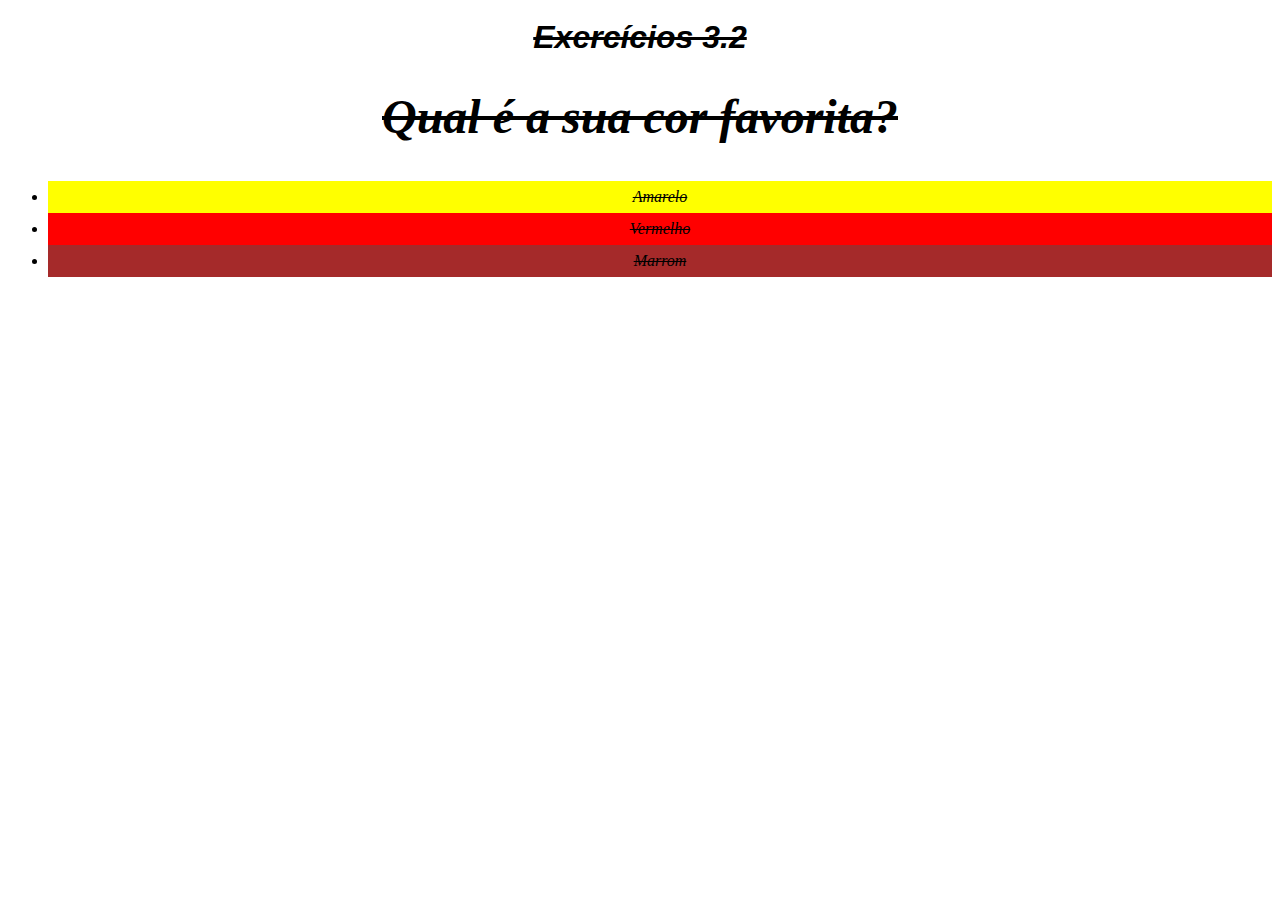
<file: fundamentos/bloco-03-introducao-a-html-e-css/dia-02-html-e-css-primeiros-passos-em-css/index.html>
<!DOCTYPE html>
<html lang="pt-br">
  <head>
    <meta charset="UTF-8">
    <title>HTML</title>
    <link rel="stylesheet" tipe="text/css" href="style.css">
  </head>
  <body>
    <h1>Exercícios 3.2</h1>
    <p>Qual é a sua cor favorita?</p>
    <ul>
      <li id="y">Amarelo</li>
      <li id="r">Vermelho</li>
      <li id="b">Marrom</li>
    </ul>
  </body>
</html>
</file>
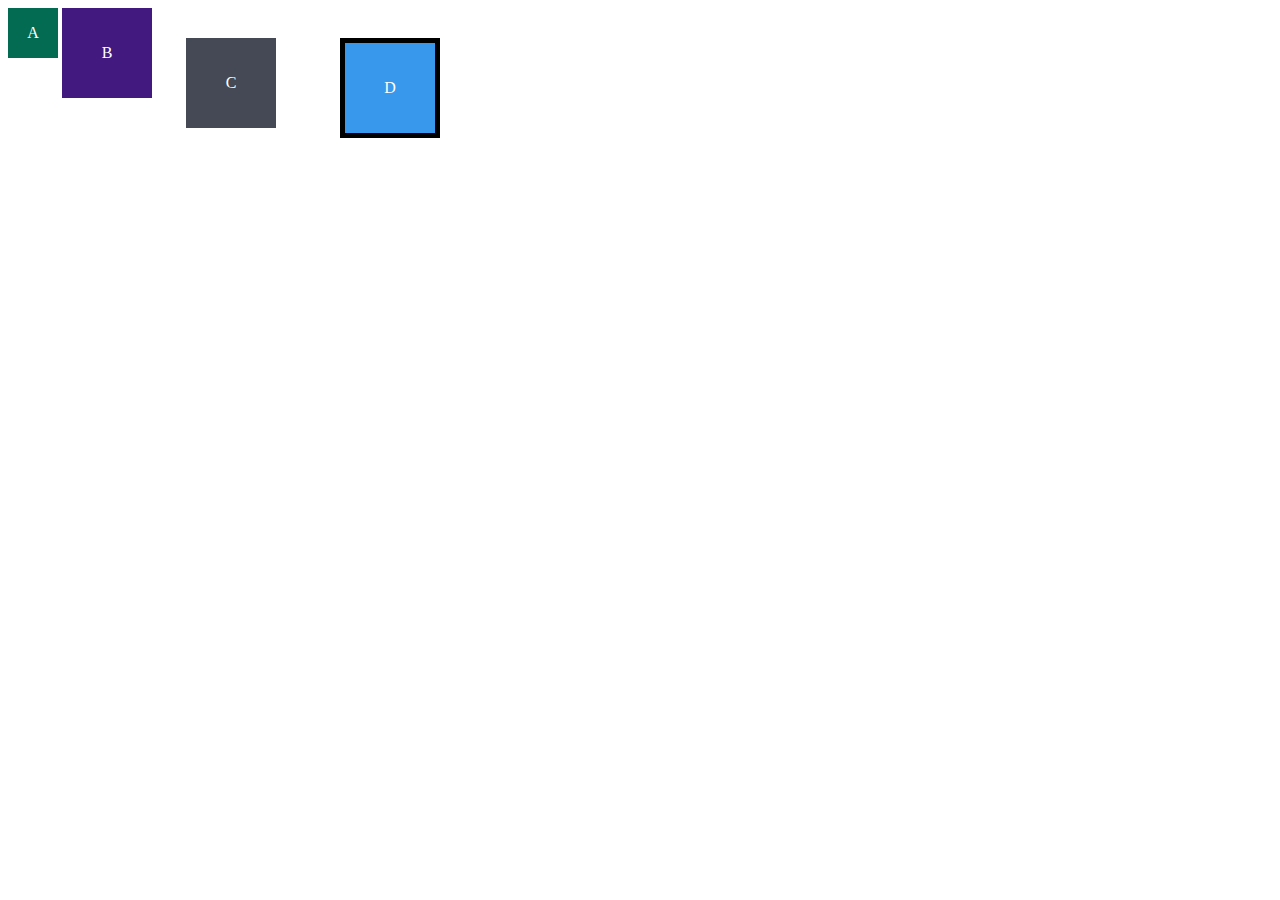
<file: fundamentos/bloco-03-introducao-a-html-e-css/dia-03-html-e-css-seletores-e-posicionamento/index.html>
<!DOCTYPE html>
<html lang="en">
<head>
  <meta charset="UTF-8">
  <meta name="viewport" content="width=device-width, initial-scale=1.0">
  <title>Exercício de Fixação: box model</title>
  <link rel="stylesheet" href="style.css">
</head>
<body>
  <div class="caixa width-and-height" style="background: #036b52">A</div>
  <div class="caixa width-and-height padding" style="background: #41197f;">B</div>
  <div class="caixa width-and-height padding margin" style="background: #444955">C</div>
  <div class="caixa width-and-height padding margin border" style="background: #3898EC">D</div>
</body>
</html>
</file>
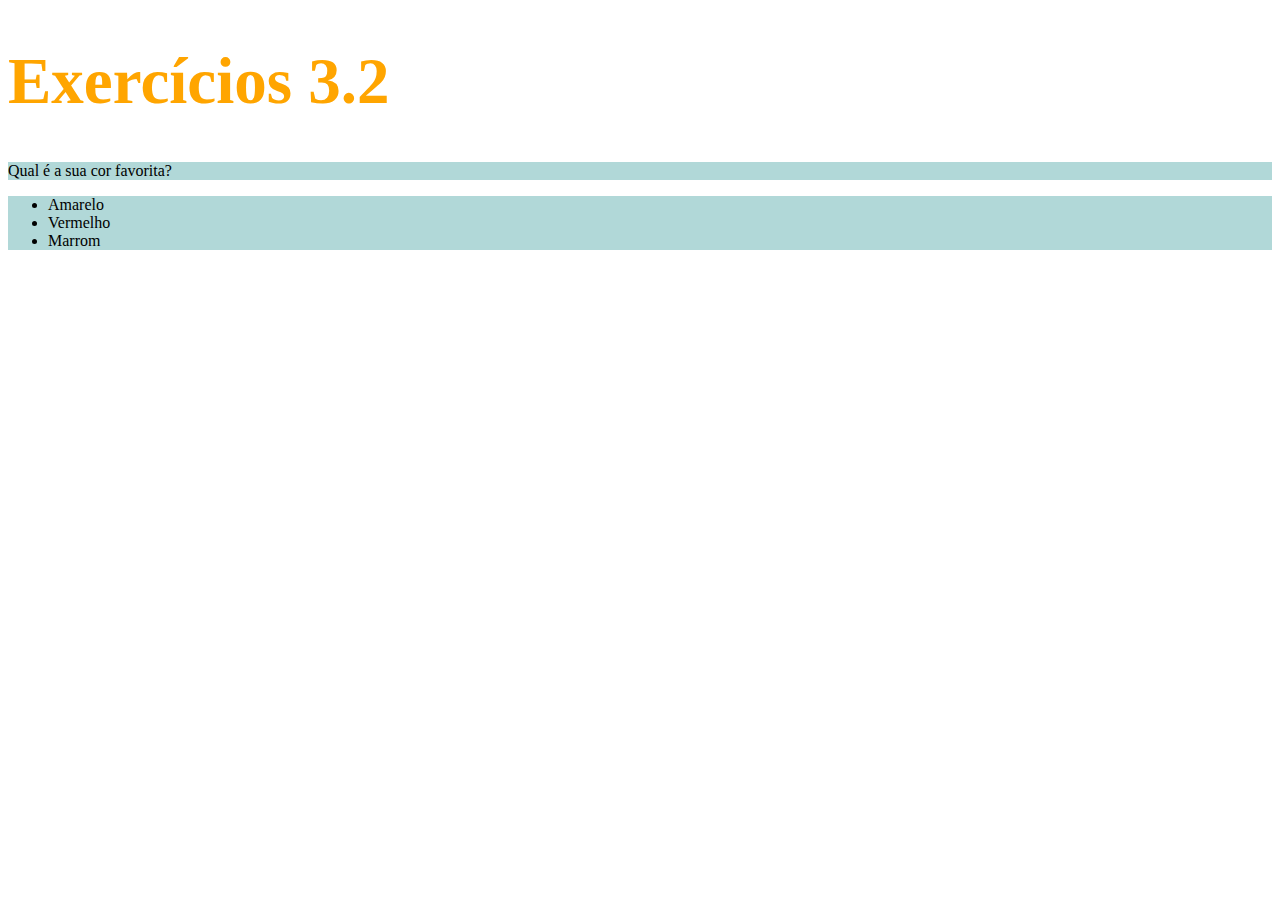
<file: fundamentos/bloco-03-introducao-a-html-e-css/dia-02-html-e-css-primeiros-passos-em-css/index1.html>
<!DOCTYPE html>
<html lang="pt-br">
  <head>
    <meta charset="UTF-8">
    <title>HTML</title>
    <style>
        h1 {
            font-size: 65px;
            color: orange;
        }
        ul {
            background-color: rgb(207, 206, 206);
        }
        .bg-green {
            background-color: rgb(177, 216, 216);
        }
    </style>
  </head>
  <body>
    <h1>Exercícios 3.2</h1>
    <p class="bg-green">Qual é a sua cor favorita?</p>
    <ul class="bg-green">
      <li>Amarelo</li>
      <li>Vermelho</li>
      <li>Marrom</li>
    </ul>
  </body>
</html>
</file>
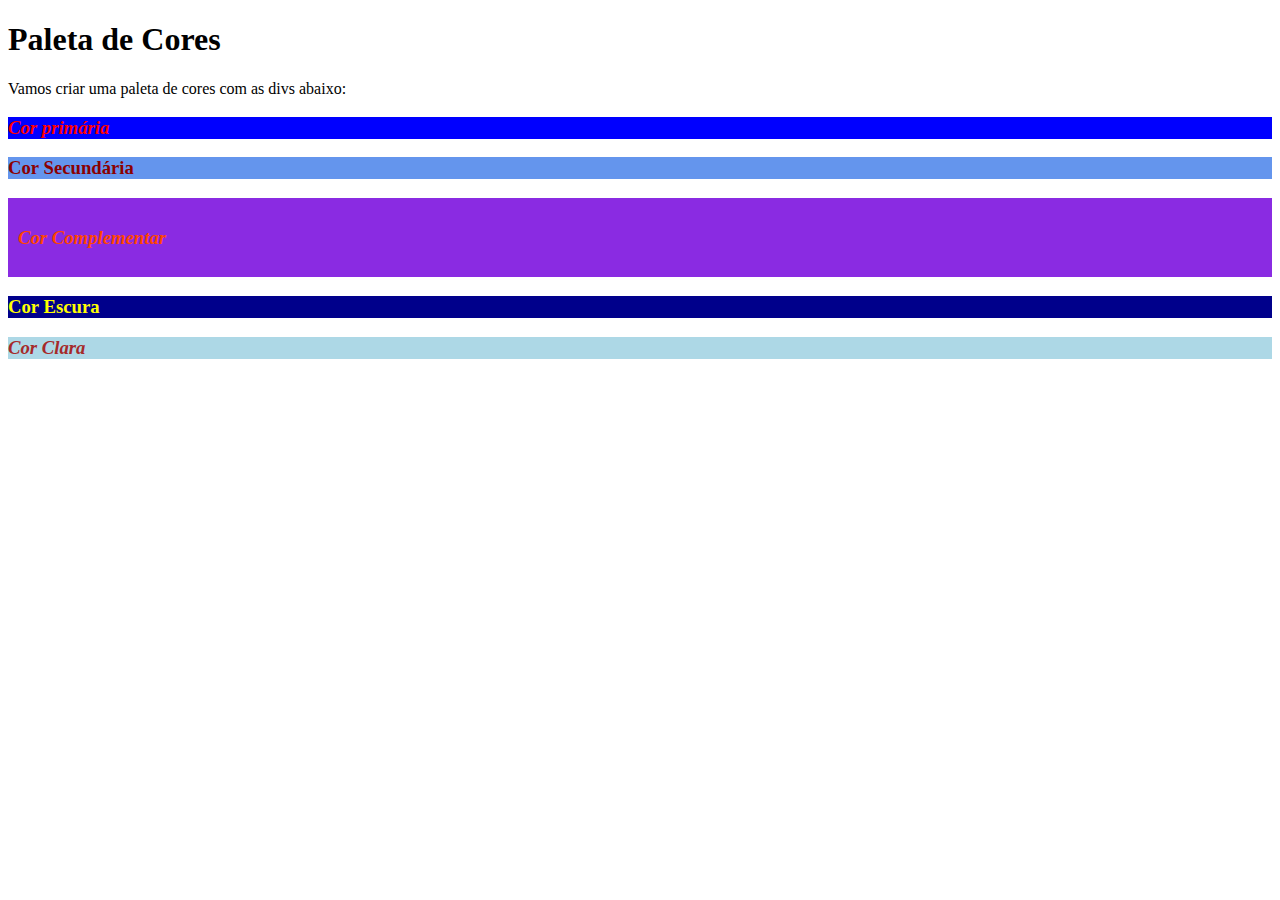
<file: fundamentos/bloco-03-introducao-a-html-e-css/dia-03-html-e-css-seletores-e-posicionamento/quatro.html>
<!DOCTYPE html>
<html lang="pt-br">
    <head>
        <meta charset="UTF-8">
        <title>Pseudoclasses</title>
        <link rel="stylesheet" href="styleQuatro.css">
    </head>
    <body>
        <h1>Paleta de Cores</h1>
        <p>Vamos criar uma paleta de cores com as divs abaixo:</p>
        <div>
            <h3>Cor primária</h3>
        </div>
        <div>
            <h3>Cor Secundária</h3>
        </div>
        <div>
            <h3>Cor Complementar</h3>
        </div>
        <div>
            <h3>Cor Escura</h3>
        </div>
        <div>
            <h3>Cor Clara</h3>
        </div>
    
    </body>

</html>
</file>
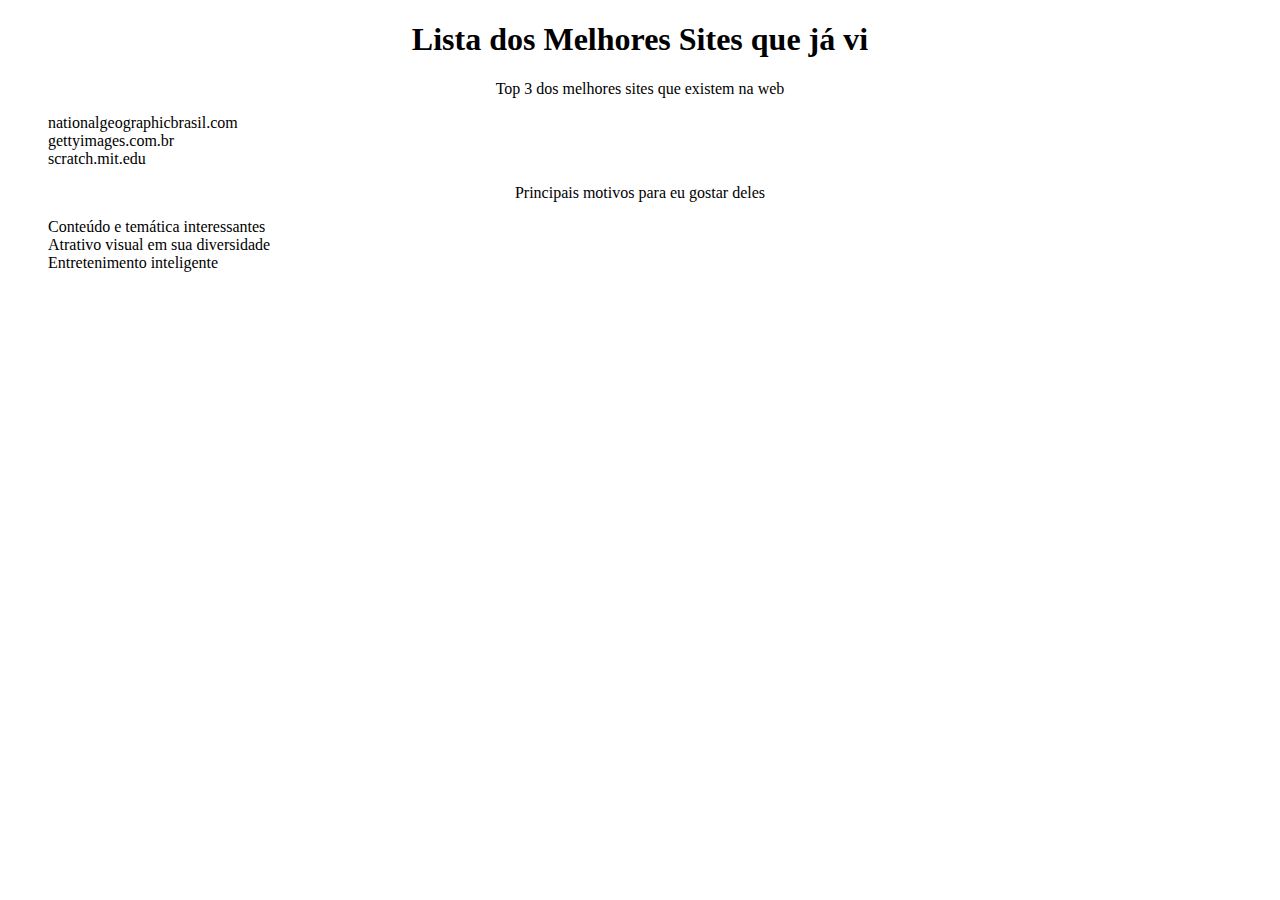
<file: fundamentos/bloco-03-introducao-a-html-e-css/dia-03-html-e-css-seletores-e-posicionamento/tres.html>
<!DOCTYPE html>
<html lang="pt-br">
  <head>
    <meta charset="UTF-8">
    <title>Agrupando Seletores</title>
    <link rel="stylesheet" href="styleTres.css">
  </head>
  <body>
    <h1>Lista dos Melhores Sites que já vi</h1>
    <p>Top 3 dos melhores sites que existem na web</p>
    <ol>
        <li>nationalgeographicbrasil.com</li>
        <li>gettyimages.com.br</li>
        <li>scratch.mit.edu</li>
    </ol>
    <p>Principais motivos para eu gostar deles</p>
    <ul>
      <li>Conteúdo e temática interessantes</li>
      <li>Atrativo visual em sua diversidade</li>
      <li>Entretenimento inteligente</li>
    </ul>
  </body>

</html>
</file>
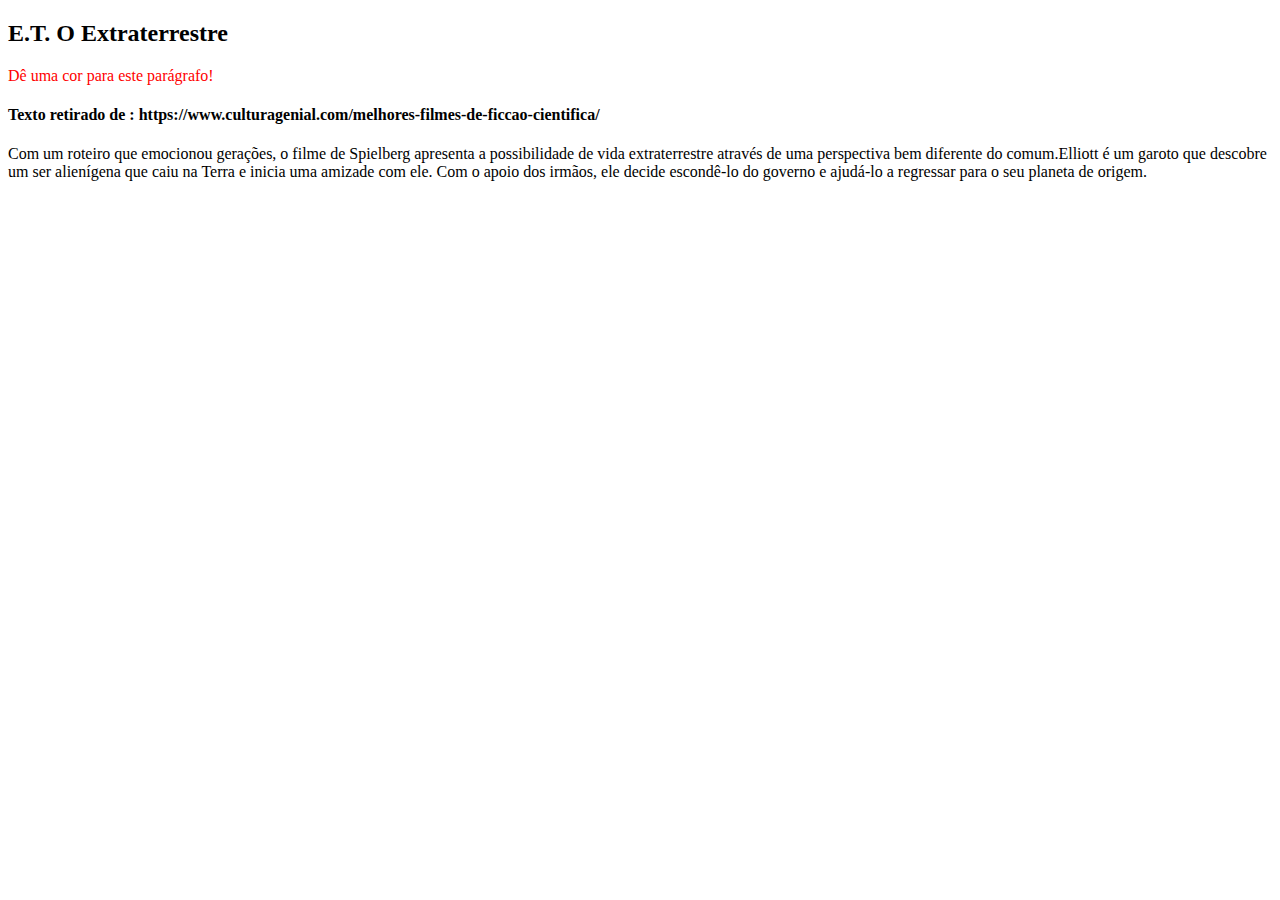
<file: fundamentos/bloco-5-javascript-dom-eventos-e-web-storage/dia-1-javascript-dom-e-seletores/lesson1.html>
<!DOCTYPE html>
<html>
  <body>
    <header>
      <h2 id="page-title">Título</h2>
      <p id="paragraph">Dê uma cor para este parágrafo!</p>
      <h4 id="subtitle">Subtítulo</h4>
      <p id="second-paragraph">Segundo parágrafo!</p>
    </header>
    <script src="lesson1.js"></script>
  </body>
</html>
</file>
<file: fundamentos/bloco-03-introducao-a-html-e-css/dia-02-html-e-css-primeiros-passos-em-css/style.css>
h1 {
    font-family: sans-serif;
}
p {
    font-weight: 600;
    font-size: 3em;
}
body {
    font-size: 16px;
    font-style: oblique;
    line-height: 2em;
    text-align: center;
    text-decoration:line-through;
}
#y {
    background-color: yellow;
}
#r {
    background-color: red;
}
#b {
    background-color: brown;
}
</file>
<file: fundamentos/bloco-03-introducao-a-html-e-css/dia-03-html-e-css-seletores-e-posicionamento/style.css>
.caixa {
    color: white;
    display: inline-block;
    line-height: 50px;
    text-align: center;
    vertical-align: top;
  }
  
  .width-and-height {
    height: 50px;
    width: 50px;
  }
  
  /* insira na classe abaixo um padding de 20px para aplicá-lo aos itens B, C e D */
  .padding {
    padding: 20px;
  }
  
  /* insira na classe abaixo uma margem de 30px para aplicá-la aos itens C e D */
  .margin {
    margin: 30px;
  }
  
  /* insira na classe abaixo uma borda com valor '5px solid black' para aplicá-la ao item D */
  .border {
    border: 5px solid black;
  }
</file>
<file: fundamentos/bloco-03-introducao-a-html-e-css/dia-03-html-e-css-seletores-e-posicionamento/styleQuatro.css>
div:hover {
    border: 5px solid black;
}

div:nth-child(3) {
    background-color: blue;
}

div:nth-child(4) {
    background-color: cornflowerblue;
}

div:nth-child(5) {
    background-color: blueviolet;
    padding: 10px;
}

div:nth-child(6) {
    background-color: darkblue;
}

div:nth-child(7) {
    background-color: lightblue;
}

div:nth-child(3) h3:nth-child(1) {
    color: red;
}

div:nth-child(4) h3:nth-child(1) {
    color: darkred;
}

div:nth-child(5) h3:nth-child(1) {
    color: orangered;
}

div:nth-child(6) h3:nth-child(1) {
    color: yellow;
}

div:nth-child(7) h3:nth-child(1) {
    color: brown;
}

div:nth-child(odd) h3:nth-child(1) {
    font-style: italic;
}
</file>
<file: fundamentos/bloco-03-introducao-a-html-e-css/dia-03-html-e-css-seletores-e-posicionamento/styleTres.css>
h1, p {
    text-align: center;
}

li:hover {
    background-color: gold;
}

li:active {
    font-family:'Courier New', Courier, monospace;
}
ol, ul {
    list-style: none;
}
</file>
